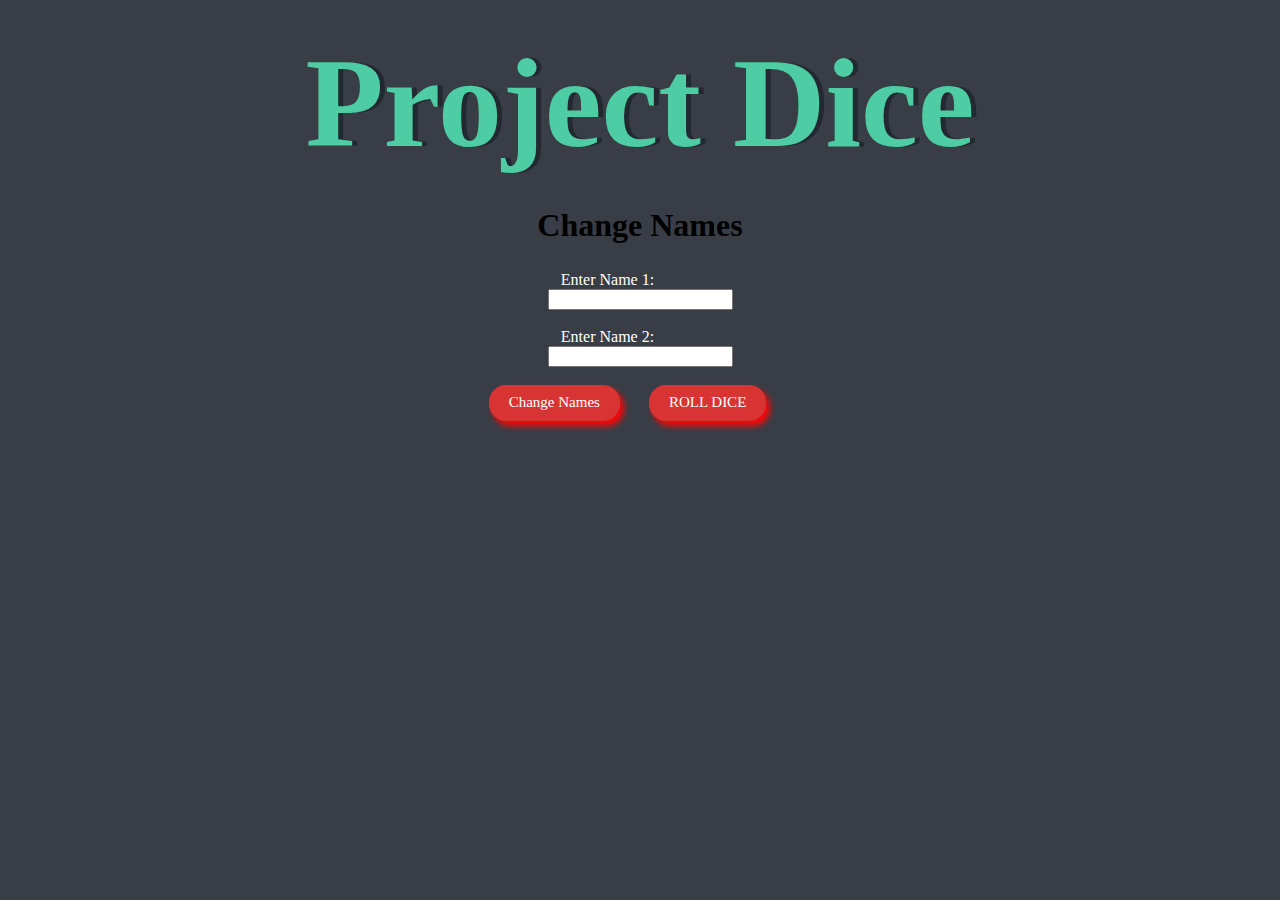
<file: index.html>
<!DOCTYPE html>
<html lang="en">
<head>
  <meta charset="UTF-8">
  <meta http-equiv="X-UA-Compatible" content="IE=edge">
  <meta name="viewport" content="width=device-width, initial-scale=1.0">
  <title>Dice</title>
  <link rel="stylesheet" href="dice.css">
  <script src="dice.js"></script>
</head>
<body>
  <h1>Project Dice</h1>
  <center>
  <div class="frame_1">
    <h2>Change Names</h2>
    <label>Enter Name 1:</label><br>
    <input type="text" id="N1"><br><br>
    <label >Enter Name 2:</label><br>
    <input type="text" id="N2"><br><br>  
  </div> 
 
  
    <button class="btn1" role="button" onclick="hide()">Change Names</button> 
  
    <button class="btn2" role="button" onclick="roll()">ROLL DICE</button><br>
    <div class="ia">
      <div class="i1">
        <p id="p1"></p>
        <div id="img1"></div>
      </div>
      <div class="i2">
        <p id="p2"></p>
        <div id="img2"></div>
      </div>
       
      <p id="res"></p>
    </div>
  </center>

  
</body>
</html>
</file>
<file: dice.css>
.invisible{
    visibility: hidden;
    display: none;
}

.i1{
    display: inline-block;
    margin-right: 20px;
    height: 120px;
}
.i2{
    display: inline-block;
    
}
body{
    background-color: #393E46;
}
h1 {
    margin: 30px;
    font-family: 'Lobster', cursive;
    text-shadow: 5px 0 #232931;
    font-size: 8rem;
    color: #4ECCA3;
    text-align: center;
}
#p2,#p1{
    font-family: 'Lobster', cursive;
    text-align: center;
    color: wheat;
    font-size: 2rem;
    margin-bottom: 0px;

}
label{
    font-family: 'Lobster', cursive;
    padding-right: 65px;
    margin-top: 500px;
    color: white;
    font-size: 1rem ;
}
h2{
    font-family: 'Lobster', cursive;
    font-size: 2rem;
}
#res{
    
    font-family: 'Lobster', cursive;
    font-size: 3rem;
    color: #ffe600;
}
.btn1 , .btn2{
    -webkit-border-radius: 17;
    -moz-border-radius: 17;
    border-radius: 17px;
    -webkit-box-shadow: 4px 5px 6px #ff0505;
    -moz-box-shadow: 4px 5px 6px #ff0505;
    box-shadow: 4px 5px 6px #ff0505;
    font-family: 'Lobster', cursive;
    color: #ffffff;
    font-size: 15px;
    background: #d93434;
    padding: 9px 20px 10px 20px;
    border: dotted #1899de 0px;
    text-decoration: none;
    margin-right: 25px;
  }
  
  .btn1:hover, .btn2:hover {
    background: #d62222;
    background-image: -webkit-linear-gradient(top, #d62222, #c6d934);
    background-image: -moz-linear-gradient(top, #d62222, #c6d934);
    background-image: -ms-linear-gradient(top, #d62222, #c6d934);
    background-image: -o-linear-gradient(top, #d62222, #c6d934);
    background-image: linear-gradient(to bottom, #d62222, #c6d934);
    text-decoration: none;
  }
</file>
